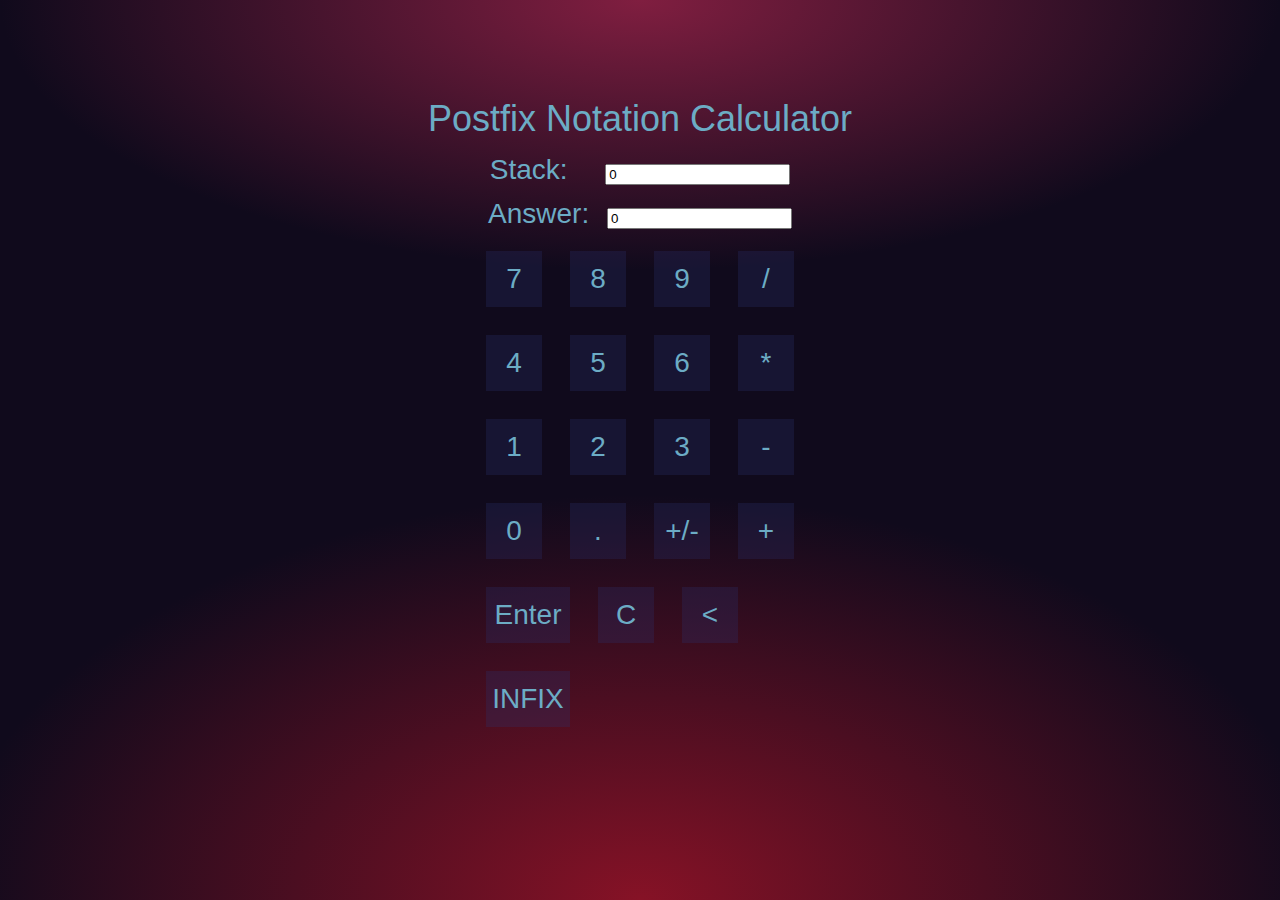
<file: index1.html>
<html>
<head><title>Postfix Notation Calculator</title>

<script language="JavaScript">
// keep track of whether we just computed display.value
var computed = false

function pushStack(form)
{
    form.stack.value = form.display.value
    form.display.value = 0
}

//
// Define a function to add a new character to the display
//
function addChar(input, character)
{
    // auto-push the stack if the last value was computed
    if(computed) {
	pushStack(input.form)
	computed = false
    }

    // make sure input.value is a string
    if(input.value == null || input.value == "0")
        input.value = character
    else
        input.value += character
}

function deleteChar(input)
{
    input.value = input.value.substring(0, input.value.length - 1)
}

function add(form)
{
    form.display.value = parseFloat(form.stack.value)
                       + parseFloat(form.display.value)
    computed = true
}

function subtract(form)
{
    form.display.value = form.stack.value - form.display.value
    computed = true
}

function multiply(form)
{
    form.display.value = form.stack.value * form.display.value
    computed = true
}

function divide(form)
{
    var divisor = parseFloat(form.display.value)
    if(divisor == 0) {
	alert("Don't divide by zero, pal...");
	return
    }
    form.display.value = form.stack.value / divisor
    computed = true
}

function changeSign(input)
{
    // could use input.value = 0 - input.value, but let's show off substring
    if(input.value.substring(0, 1) == "-")
	input.value = input.value.substring(1, input.value.length)
    else
	input.value = "-" + input.value
}

function goRPN() {
    window.location.href="index.html";
}
</script>

<style>
    html {
    background: #100a1c;
    background-image: radial-gradient(50% 30% ellipse at center top, #801e40 0%, 
    rgba(0, 0, 0, 0) 100%), radial-gradient(60% 50% ellipse at center bottom, #861226 0%, #100a1c 90%);
    background-attachment: fixed;
    color: #6c0cc5;
  }
  
  
  body {
    color: #6cacc5;
    font: 300 18px/1.6 "Source Sans Pro",sans-serif;
    margin: 0;
    padding: 5em 0 2em;
    text-align: center;
  }
  
  h1 {
    font-weight: 300;
    margin: 0;
  }
  
  /* Gradient text only on Webkit */
  .warning {
    background: -webkit-linear-gradient(45deg, #c97874 10%, #463042 90%);
    -webkit-background-clip: text;
    -webkit-text-fill-color: transparent;
    color: #8c5059;
    font-weight: 400;
    margin: 0 auto 6em;
    max-width: 9em;
  }
  
  .calculator {
    font-size: 28px;
    margin: 0 auto;
    width: 10em;
  }
  .calculator::before, .calculator::after {
    content: " ";
    display: table;
  }
  .calculator::after {
    clear: both;
  }
  
  /* Calculator after dividing by zero */
  .broken {
    animation: broken 2s;
    transform: translate3d(0, -2000px, 0);
    opacity: 0;
  }
  
  .viewer {
    color: #c97874;
    float: left;
    line-height: 3em;
    text-align: right;
    text-overflow: ellipsis;
    overflow: hidden;
    width: 7.5em;
    height: 3em;
  }

  .enter, .rpn {
      width: 3em;
  }
  
  button {
    border: 0;
    background: rgba(42, 50, 113, 0.28);
    color: #6cacc5;
    cursor: pointer;
    float: left;
    font: inherit;
    margin: 0.25em;
    width: 2em;
    height: 2em;
    transition: all 0.5s;
  }
  button:hover {
    background: #201e40;
  }
  button:focus {
    outline: 0;
    /* The value fade-ins that appear */
  }
  button:focus::after {
    animation: zoom 1s;
    animation-iteration-count: 1;
    animation-fill-mode: both;
    content: attr(data-num);
    cursor: default;
    font-size: 100px;
    position: absolute;
    top: 1.5em;
    left: 50%;
    text-align: center;
    margin-left: -24px;
    opacity: 0;
    width: 48px;
  }
  
  /* Same as above, modified for operators */
  .ops:focus::after {
    content: attr(data-ops);
    margin-left: -210px;
    width: 420px;
  }
  
  /* Same as above, modified for result */
  .equals:focus::after {
    content: attr(data-result);
    margin-left: -300px;
    width: 600px;
  }
  
  /* Reset button */
  .reset {
    background: rgba(201, 120, 116, 0.28);
    color: #c97874;
    font-weight: 400;
    margin-left: -77px;
    padding: 0.5em 1em;
    position: absolute;
    top: -20em;
    left: 50%;
    width: auto;
    height: auto;
    /* When button is revealed */
  }
  .reset:hover {
    background: #c97874;
    color: #100a1c;
  }
  .reset.show {
    top: 20em;
    animation: fadein 4s;
  }
  
  /* Animations */
  /* Values that appear onclick */
  @keyframes zoom {
    0% {
      transform: scale(0.2);
      opacity: 1;
    }
    70% {
      transform: scale(1);
    }
    100% {
      opacity: 0;
    }
  }
  /* Division by zero animation */
  @keyframes broken {
    0% {
      transform: translate3d(0, 0, 0);
      opacity: 1;
    }
    5% {
      transform: rotate(5deg);
    }
    15% {
      transform: rotate(-5deg);
    }
    20% {
      transform: rotate(5deg);
    }
    25% {
      transform: rotate(-5deg);
    }
    50% {
      transform: rotate(45deg);
    }
    70% {
      transform: translate3d(0, 2000px, 0);
      opacity: 1;
    }
    75% {
      opacity: 0;
    }
    100% {
      transform: translate3d(0, -2000px, 0);
    }
  }
  /* Reset button fadein */
  @keyframes fadein {
    0% {
      top: 20em;
      opacity: 0;
    }
    50% {
      opacity: 0;
    }
    100% {
      opacity: 1;
    }
  }
  @media (min-width: 420px) {
    .calculator {
      width: 12em;
    }
  
    .viewer {
      width: 8.5em;
    }
  
    button {
      margin: 0.5em;
    }
  }
  
</style>
</head>

<body>

<h1>Postfix Notation Calculator</h1>
<form method="post">



<div id="calculator" class="calculator">

<div>
    <span>Stack: </span><input style="margin-left: 30px;" name="stack" value="0">
    <br>
    <span style="margin-right: 10px">Answer: </span><input name="display" value="0">
</div>



<button type="button" value=" 7 "
  onClick="addChar(this.form.display, '7')">7</button>

<button type="button" value=" 8 "
  onClick="addChar(this.form.display, '8')">8</button>

<button type="button" value=" 9 "
  onClick="addChar(this.form.display, '9')">9</button>

<button type="button" value=" / "
  onClick="divide(this.form)">/</button>



<button type="button" value=" 4 "
  onClick="addChar(this.form.display, '4')">4</button>

<button type="button" value=" 5 "
  onClick="addChar(this.form.display, '5')">5</button>

<button type="button" value=" 6 "
  onClick="addChar(this.form.display, '6')">6</button>

<button type="button" value=" * "
  onClick="multiply(this.form)">*</button>



<button type="button" value=" 1 "
  onClick="addChar(this.form.display, '1')">1</button>

<button type="button" value=" 2 "
  onClick="addChar(this.form.display, '2')">2</button>

<button type="button" value=" 3 "
  onClick="addChar(this.form.display, '3')">3</button>

<button type="button" value=" - "
  onClick="subtract(this.form)">-</button>



<button type="button" value=" 0 "
  onClick="addChar(this.form.display, '0')">0</button>

<button type="button" value=" . "
  onClick="addChar(this.form.display, '.')">.</button>

<button type="button" value="+/-"
  onClick="changeSign(this.form.display)">+/-</button>

<button type="button" value=" + "
  onClick="add(this.form)">+</button>

<button type="button" value=" Enter " name="enter" class="enter"
  onClick="pushStack(this.form)">Enter</button>

<button type="button" value=" C "
  onClick="this.form.display.value = 0 ">C</button>

<button type="button" value=" <- "
  onClick="deleteChar(this.form.display)"><</button>

<button type="button" id="rpn" class="rpn"
    onClick="goRPN()">INFIX</button>
</div>
</form>
</body>
</html>
</file>
